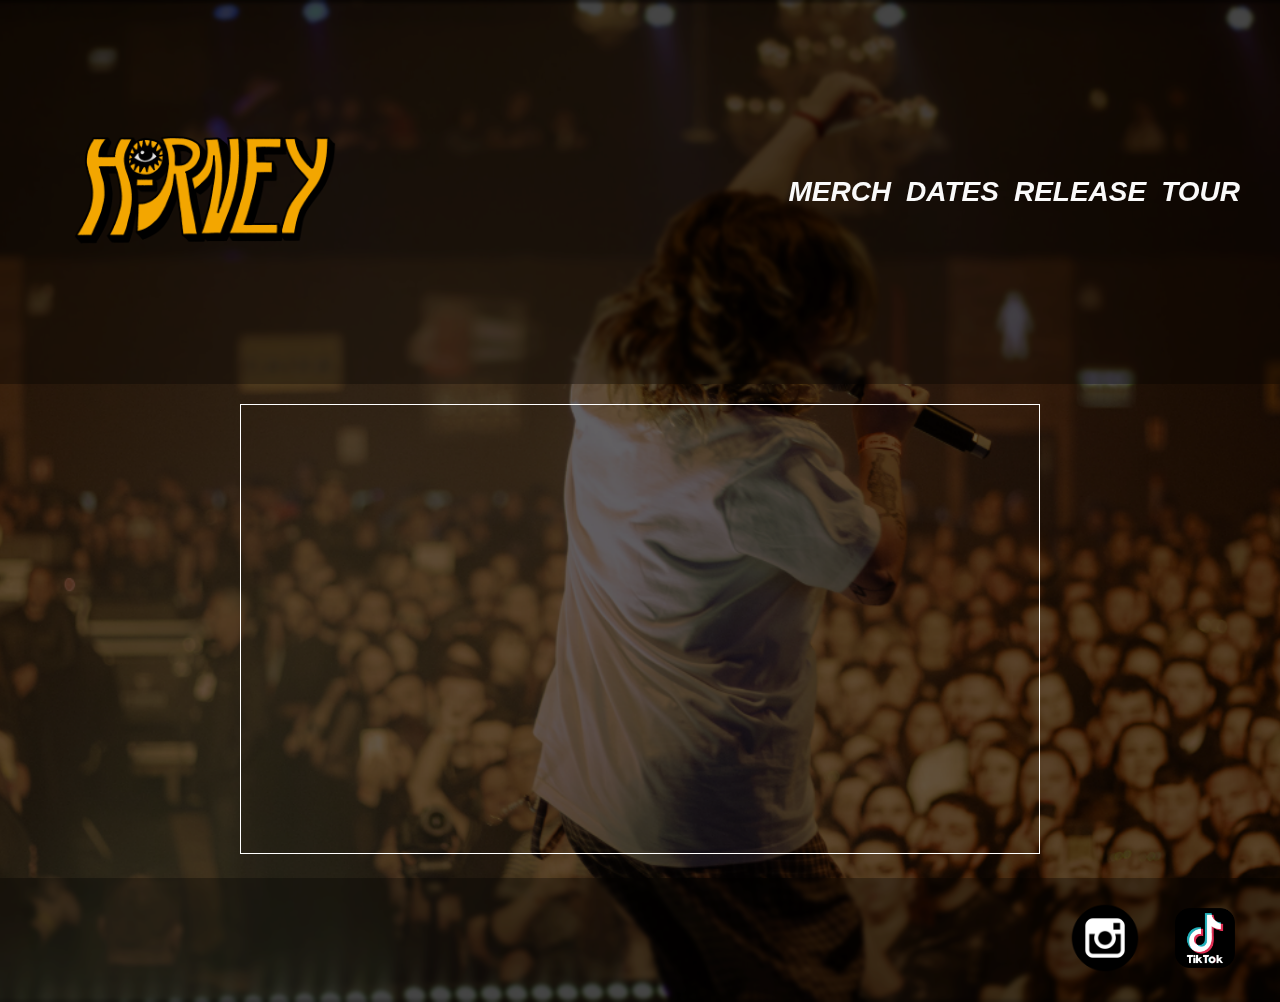
<file: index.html>
<!DOCTYPE html>
<html lang="en">
  <head>
    <meta charset="UTF-8" />
    <meta name="viewport" content="width=device-width, initial-scale=1.0" />
    <title>HORNEY</title>
    <link rel="icon" type="image/png" href="/images/eye.png" sizes="32x32" />
    <link rel="stylesheet" href="/style/home.css" />
  </head>
  <body>
    <iframe
      id="background-video"
      src="https://www.youtube.com/embed/V9Rpgtc2vTs?autoplay=1&mute=1&controls=0&showinfo=0&rel=0&modestbranding=1&iv_load_policy=3&loop=1&start=0"
      frameborder="0"
      allow="accelerometer; autoplay; clipboard-write; encrypted-media; gyroscope; picture-in-picture; web-share"
      allowfullscreen
      style="display: none"
    ></iframe>

    <header>
      <div class="logo">
        <img src="/images/yellow.png" alt="Logo da banda" />
      </div>
      <nav class="menu">
        <ul>
          <li><a href="/merch">MERCH</a></li>
          <li><a href="/dates">DATES</a></li>
          <li><a href="/release">RELEASE</a></li>
          <li><a href="/tour">TOUR</a></li>
        </ul>
      </nav>
    </header>

    <main>
      <div class="video-container">
        <iframe
          class="video"
          src="https://www.youtube.com/embed/9uP1P11at9M?autoplay=1&mute=1&controls=0&showinfo=0&rel=0&modestbranding=1&iv_load_policy=3"
          title="YouTube video player"
          frameborder="0"
          allow="accelerometer; autoplay; clipboard-write; encrypted-media; gyroscope; picture-in-picture; web-share"
          referrerpolicy="strict-origin-when-cross-origin"
          allowfullscreen
        >
        </iframe>
      </div>
    </main>

    <footer>
      <div class="social-links">
        <a
          href="https://www.instagram.com/horney.band"
          target="_blank"
          rel="noopener noreferrer"
        >
          <img src="/images/insta.png" alt="Instagram" />
        </a>
        <a
          href="https://www.tiktok.com/@horney.band"
          target="_blank"
          rel="noopener noreferrer"
        >
          <img src="/images/tiktok.png" alt="TikTok" class="small-icon" />
        </a>
      </div>
    </footer>
  </body>
</html>
</file>
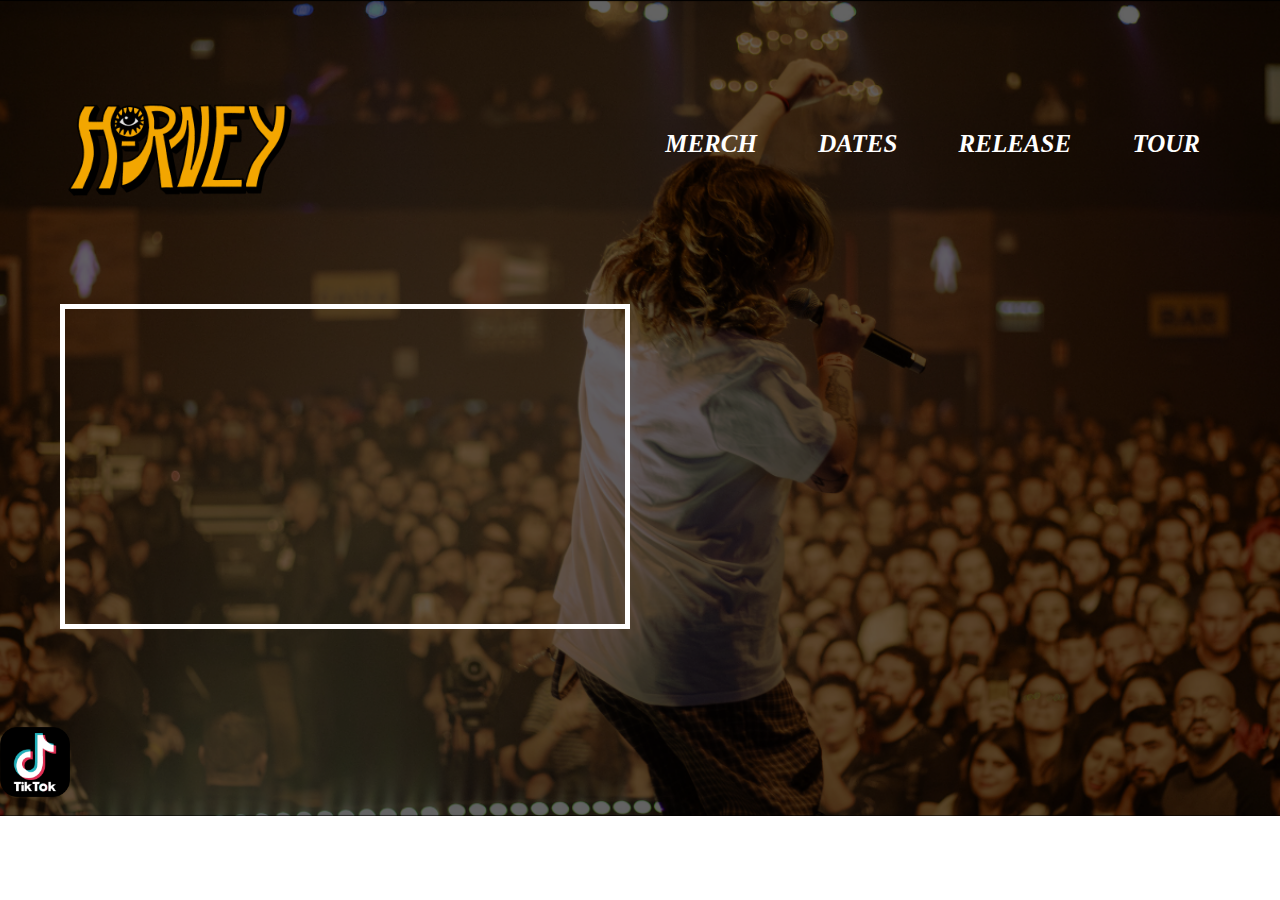
<file: horney.band.html>
<!DOCTYPE html>
<html lang="en">
<head>
    <meta charset="UTF-8">
    <meta name="viewport" content="width=device-width, initial-scale=1.0">
    <title>HORNEY</title>
    <link rel="icon" type="image/png" href="olho_grande.png" sizes="900x900">
    <link rel="stylesheet" href="estilo.css">
</head>
<body>
    <header>
        <img src="amarelo.png.png" alt="Logo da banda" style="width: 300px; height: auto; margin-left: 30px;"/>
       <nav class="menu">
         <ul>
            <li><a href="merch.html">MERCH</a></li>
            <li><a href="dates.html">DATES</a></li>
            <li><a href="release.html">RELEASE</a></li>
            <li><a href="tour.html">TOUR</a></li>
         </ul>    
       </nav>
    </header>
    
    <iframe
    class="video"
     width="560" height="315" src="https://www.youtube.com/embed/9uP1P11at9M?si=eCHiQKn9mn-09aDA" title="YouTube video player" frameborder="0" allow="accelerometer; autoplay; clipboard-write; encrypted-media; gyroscope; picture-in-picture; web-share" referrerpolicy="strict-origin-when-cross-origin" allowfullscreen>
    </iframe>

    <footer>
        <a href="https://www.instagram.com/horney.band/" target="_blank" rel="noopener noferrer">
        <img src="insta.png.png" style="width:90px; height: auto; margin-left: 1500px;">
        </a>
       <a href="https://www.tiktok.com/@horney.band?lang=pt-BR">
        <img src="tiktok.png" style="width:70px; height: auto; margin-right: 20px; margin-bottom: 15px;"/>
       </a>
    
    </footer>



    
</body>
</html>
</file>
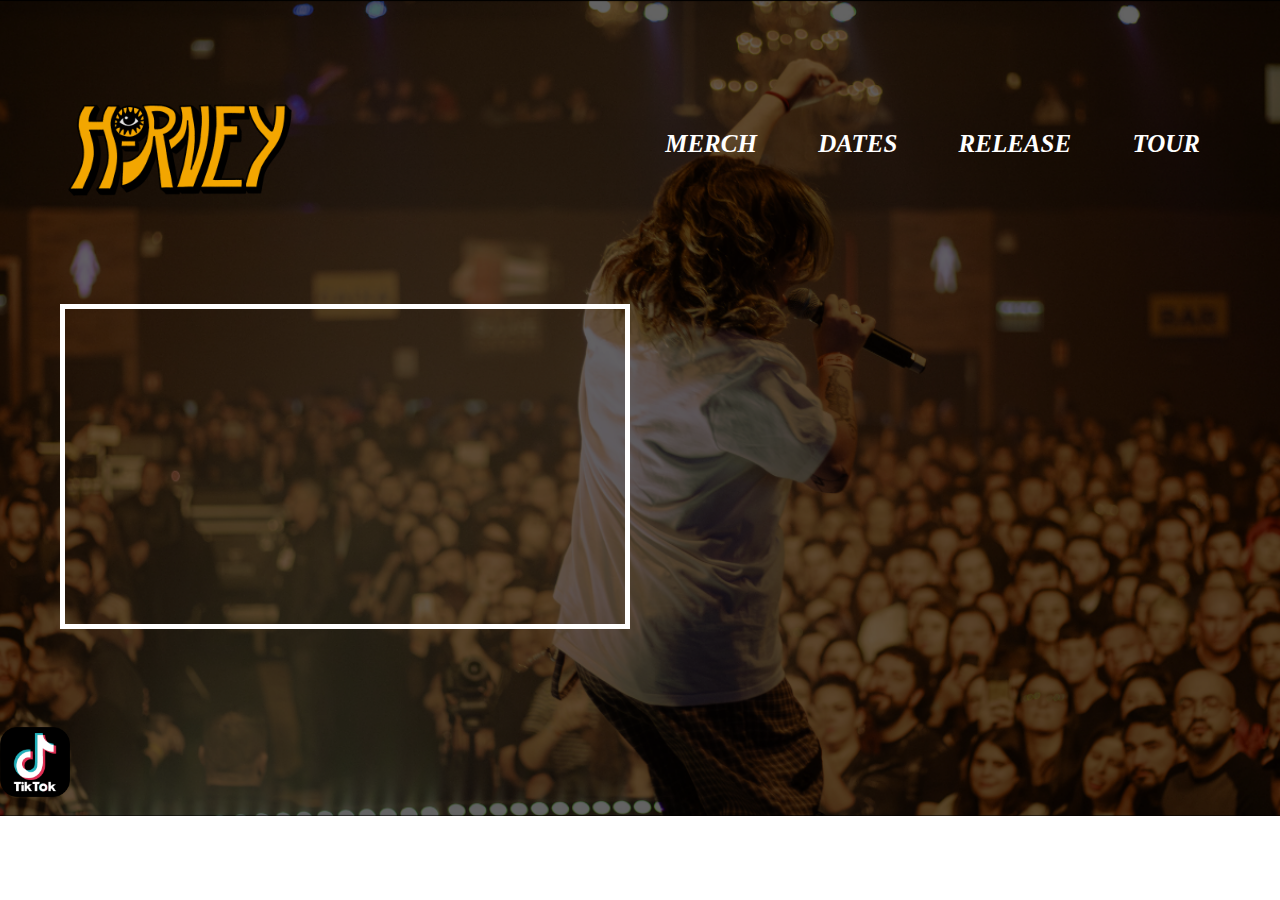
<file: sitehorny.html>
<!DOCTYPE html>
<html lang="en">
<head>
    <meta charset="UTF-8">
    <meta name="viewport" content="width=device-width, initial-scale=1.0">
    <title>HORNEY</title>
    <link rel="icon" type="image/png" href="olho_grande.png">
    <link rel="stylesheet" href="estilo.css">
</head>
<body>
    <header>
        <img src="amarelo.png.png" alt="Logo da banda" style="width: 300px; height: auto; margin-left: 30px;"/>
       <nav class="menu">
         <ul>
            <li><a href="merch.html">MERCH</a></li>
            <li><a href="dates.html">DATES</a></li>
            <li><a href="release.html">RELEASE</a></li>
            <li><a href="tour.html">TOUR</a></li>
         </ul>    
       </nav>
    </header>
    
    <iframe
    class="video"
     width="560" height="315" src="https://www.youtube.com/embed/9uP1P11at9M?si=eCHiQKn9mn-09aDA" title="YouTube video player" frameborder="0" allow="accelerometer; autoplay; clipboard-write; encrypted-media; gyroscope; picture-in-picture; web-share" referrerpolicy="strict-origin-when-cross-origin" allowfullscreen>
    </iframe>

    <footer>
        <a href="https://www.instagram.com/horney.band/" target="_blank" rel="noopener noferrer">
        <img src="insta.png.png" style="width:90px; height: auto; margin-left: 1500px;">
        </a>
       <a href="https://www.tiktok.com/@horney.band?lang=pt-BR">
        <img src="tiktok.png" style="width:70px; height: auto; margin-right: 20px; margin-bottom: 15px;"/>
       </a>
    
    </footer>



    
</body>
</html>
</file>
<file: style/home.css>
* {
  margin: 0;
  padding: 0;
  box-sizing: border-box;
}

body {
  background-image: url("/images/dates.png");
  background-repeat: repeat;
  background-size: cover;
  background-position: center;
  margin: 0;
  padding: 0;
  overflow-x: hidden;
  overflow-y: auto;
  min-height: 100vh;
  font-family: Arial, sans-serif;
}

#background-video {
  position: fixed;
  top: 50%;
  left: 50%;
  min-width: 100vw;
  min-height: 100vh;
  width: auto;
  height: auto;
  z-index: -1;
  pointer-events: none;
  transform: translate(-50%, -50%);
  object-fit: cover;
}

header {
  position: relative;
  z-index: 1;
  background: rgba(0, 0, 0, 0.3);
  backdrop-filter: blur(2px);
  display: flex;
  flex-wrap: wrap;
  align-items: center;
  justify-content: space-between;
  padding: 15px 30px;
}

.logo {
  flex-shrink: 0;
}

.logo img {
  width: 300px;
  height: auto;
  max-width: 100%;
}

.menu {
  position: static;
  font-size: 25px;
  padding: 10px;
}

.menu ul {
  list-style: none;
  display: flex;
  flex-wrap: wrap;
  gap: 15px;
}

.menu ul li {
  display: inline;
}

.menu ul li a {
  color: #fafafa;
  text-decoration: none;
  font-weight: bold;
  font-style: italic;
  transition: color 0.3s ease;
}

.menu a:hover {
  color: darkgoldenrod;
}

main {
  position: relative;
  z-index: 1;
  min-height: 50vh;
  padding: 20px;
  display: flex;
  justify-content: center;
  align-items: center;
}

.video-container {
  position: relative;
  width: 100%;
  max-width: 560px;
  margin: 0 auto;
}

.video {
  border: 1px solid #ffffff;
  height: auto;
  aspect-ratio: 16/9;
}

footer {
  position: relative;
  z-index: 1;
  background: rgba(0, 0, 0, 0.3);
  backdrop-filter: blur(2px);
  padding: 15px 30px;
}

.social-links {
  display: flex;
  justify-content: flex-end;
  gap: 10px;
  flex-wrap: wrap;
}

.social-links a {
  display: inline-block;
}

.social-links img {
  width: 80px;
  height: auto;
  transition: transform 0.3s ease;
}

.social-links img.small-icon {
  padding: 15px;
}

.social-links img:hover {
  transform: scale(1.1);
}

/* Tablet styles */
@media screen and (max-width: 768px) {
  header {
    flex-direction: column;
    text-align: center;
    padding: 15px 20px;
  }

  .logo img {
    width: 250px;
    margin-bottom: 15px;
  }

  .menu {
    font-size: 20px;
    width: 100%;
  }

  .menu ul {
    justify-content: center;
    gap: 10px;
  }

  main {
    padding: 15px;
  }

  .video-container {
    max-width: 100%;
  }

  footer {
    padding: 15px 20px;
  }

  .social-links {
    justify-content: center;
  }

  .social-links img {
    width: 70px;
  }
}

/* Mobile styles */
@media screen and (max-width: 480px) {
  header {
    padding: 10px 15px;
  }

  .logo img {
    width: 200px;
    margin-bottom: 10px;
  }

  .menu {
    font-size: 18px;
  }

  .menu ul {
    gap: 8px;
  }

  .menu ul li a {
    font-size: 16px;
  }

  main {
    padding: 10px;
  }

  footer {
    padding: 10px 15px;
  }

  .social-links img {
    width: 60px;
  }
}

/* Large desktop styles */
@media screen and (min-width: 1200px) {
  .logo img {
    width: 350px;
  }

  .menu {
    font-size: 28px;
  }

  .video-container {
    max-width: 800px;
  }

  .social-links img {
    width: 90px;
  }
}
</file>
<file: estilo.css>
* {
    margin: 0;
    padding: 0;
}

body{
    background-image: url('DATES.png');
    background-repeat: no-repeat;
    background-size: cover;
    background-position: center;
}

header nav ul li{
    display: inline;
    margin-right: 40px;
}

header nav ul li a{
    color: #fafafa;
    text-decoration: none;
    font-weight: bold;;
    
}

/* Garante que o header use posicionamento relativo para ancorar o nav */
header {
    position: relative;
}

/* Posiciona o menu no canto superior direito */
.menu {
    position: absolute;
    font-size: 25px;
    top: 120px;
    right: 30px;
    padding: 10px; /* espaçamento opcional */
}

/* Deixa os links alinhados lado a lado */
.menu a {
    text-decoration: none;
    font-style: italic;
    margin-left: 15px;
    color: white; /* ou a cor que preferir */
    font-weight: bold;
}

iframe{
    
    margin-left: 60px

   
}

.video{
    border: 5px solid #ffffff;;
}

.menu :hover{
    color: darkgoldenrod;
}
</file>
